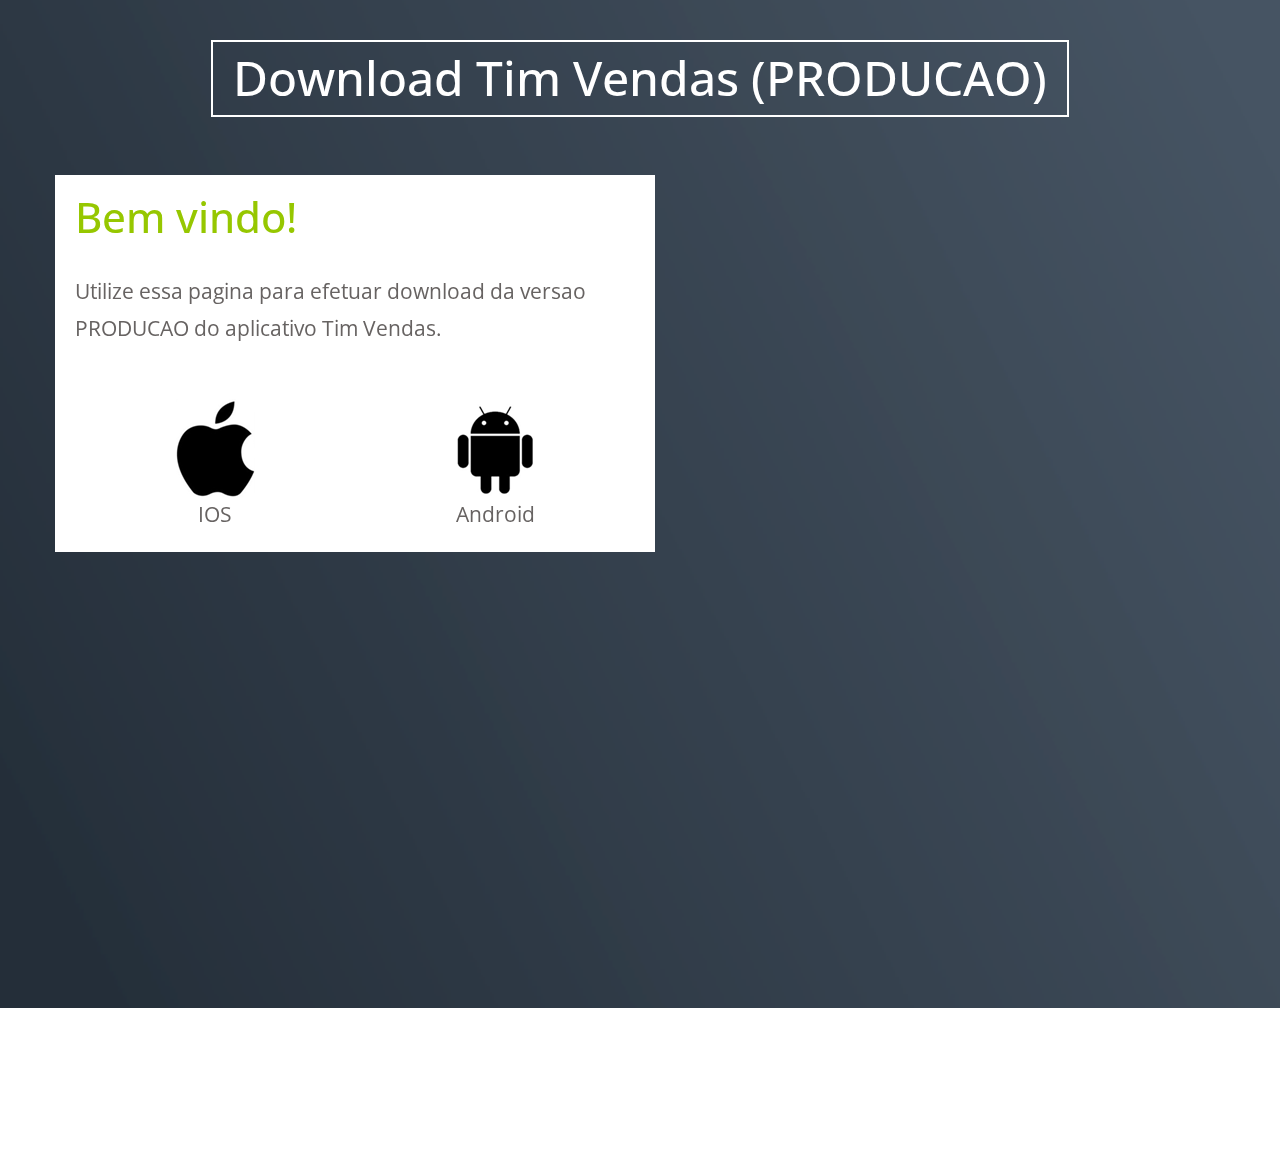
<file: timvendas.html>
<!DOCTYPE html>
<html lang="en">
<head>
    <meta charset="utf-8">
    <meta http-equiv="X-UA-Compatible" content="IE=edge">
    <meta name="viewport" content="width=device-width, initial-scale=1">

    <title>Download Tim Vendas IOS (PRODUCAO)</title>
<!--
Page One Template
https://templatemo.com/tm-504-page-one
-->
    <!-- load stylesheets -->
    <link rel="stylesheet" href="https://fonts.googleapis.com/css?family=Open+Sans:300,400">  <!-- Google web font "Open Sans" -->
    <link rel="stylesheet" href="font-awesome-4.7.0/css/font-awesome.min.css">                <!-- Font Awesome -->
    <link rel="stylesheet" href="css/bootstrap.min.css">                                      <!-- Bootstrap style -->
    <link rel="stylesheet" href="css/magnific-popup.css">                                     <!-- Magnific Popup -->
    <link rel="stylesheet" href="css/templatemo-style.css">                                   <!-- Templatemo style -->

    <!-- HTML5 shim and Respond.js for IE8 support of HTML5 elements and media queries -->
    <!-- WARNING: Respond.js doesn't work if you view the page via file:// -->
        <!--[if lt IE 9]>
          <script src="https://oss.maxcdn.com/html5shiv/3.7.2/html5shiv.min.js"></script>
          <script src="https://oss.maxcdn.com/respond/1.4.2/respond.min.js"></script>
          <![endif]-->
      </head>

      <body>
        
        <div class="container-fluid" id="main">

            <!-- Home -->
            <section class="parallax-window tm-section tm-section-home" id="home" data-parallax="scroll" data-image-src="img/beautiful-color-gradients-backgrounds-100-vicious-stance.png">
                <div class="tm-page-content-width tm-padding-b">
                    <div class="text-center tm-site-title-wrap">
                        <h1 class="tm-site-title">Download Tim Vendas (PRODUCAO)</h1>    
                    </div>                    
                    <div class="tm-textbox tm-white-bg">
                        <h2 class="tm-green-text tm-section-title">Bem vindo!</h2>
                        <p>Utilize essa pagina para efetuar download da versao PRODUCAO do aplicativo Tim Vendas.</p><center>
                        <table style="table-layout: fixed; width: 100%;">
                        <tr> 
                            <td style="text-align:center;"><img id="botao_ios" src=./img/apple.png><br>IOS</td>
                            <td style="text-align:center;"><img id="botao_android" src=./img/android.png><br>Android</td>
                        </tr></table>
						<script type="text/javascript">
							document.getElementById("botao_ios").onclick = function () {
							  alert("Clique em instalar assim que for solicitado e acompanhe o andamento do download nos links do aparelho!");
							  location.href = "itms-services://?action=download-manifest&url=https://apptimvendas.timbrasil.com.br/apps/bin/tim-vendas/tim-vendas.plist";
							};
                                                        document.getElementById("botao_android").onclick = function () {
                                                          location.href = "https://apptimvendas.timbrasil.com.br/apps/bin/tim-vendas/TIMVendas.apk";
                                                        };                                                        
						</script>
                    </div>    
                </div>
            </section>
        </div>
        
        <!-- load JS files -->
        <script src="js/jquery-1.11.3.min.js"></script>         <!-- https://jquery.com/download/ -->
        <script src="js/isotope.pkgd.min.js"></script>          <!-- https://isotope.metafizzy.co/ -->
        <script src="js/imagesloaded.pkgd.min.js"></script>     <!-- https://imagesloaded.desandro.com/ --> 
        <script src="js/jquery.magnific-popup.min.js"></script> <!-- http://dimsemenov.com/plugins/magnific-popup/ -->
        <script src="js/parallax.min.js"></script>
        <script>     
            $(document).ready(function () {
                // Isotope for Gallery
                if ( $('.iso-box-wrapper').length > 0 ) { 

                    var $container  = $('.iso-box-wrapper'), 
                    $imgs     = $('.iso-box img');

                    $container.imagesLoaded(function () {
                        $container.isotope({
                            layoutMode: 'fitRows',
                            itemSelector: '.iso-box'
                        });
                        $imgs.load(function(){
                            $container.isotope('reLayout');
                        })
                    });

                    //filter items on button click
                    $('.filter-wrapper li a').click(function(){
                        var $this = $(this), filterValue = $this.attr('data-filter');
                        $container.isotope({ 
                            filter: filterValue,
                            animationOptions: { 
                                duration: 750, 
                                easing: 'linear', 
                                queue: false, 
                            }                
                        });             

                        // don't proceed if already selected
                        if ( $this.hasClass('selected') ) { 
                            return false; 
                        }

                        var filter_wrapper = $this.closest('.filter-wrapper');
                        filter_wrapper.find('.selected').removeClass('selected');
                        $this.addClass('selected');

                        return false;
                    });
                }

                // Magnific Popup for Gallery
                $('.iso-box-wrapper').magnificPopup({
                    delegate: 'a', // child items selector, by clicking on it popup will open
                    type: 'image',
                    gallery:{enabled:true}
                });

                // Smooth scrolling (https://css-tricks.com/snippets/jquery/smooth-scrolling/)
                // Select all links with hashes
                $('a[href*="#"]')
                  // Remove links that don't actually link to anything
                  .not('[href="#"]')
                  .not('[href="#0"]')
                  .click(function(event) {
                    // On-page links
                    if (
                      location.pathname.replace(/^\//, '') == this.pathname.replace(/^\//, '') 
                      && 
                      location.hostname == this.hostname
                    ) {
                      // Figure out element to scroll to
                      var target = $(this.hash);
                      target = target.length ? target : $('[name=' + this.hash.slice(1) + ']');
                      // Does a scroll target exist?
                      if (target.length) {
                        // Only prevent default if animation is actually gonna happen
                        event.preventDefault();
                        $('html, body').animate({
                          scrollTop: target.offset().top
                        }, 600, function() {
                          // Callback after animation
                          // Must change focus!
                          var $target = $(target);
                          $target.focus();
                          if ($target.is(":focus")) { // Checking if the target was focused
                            return false;
                          } else {
                            $target.attr('tabindex','-1'); // Adding tabindex for elements not focusable
                            $target.focus(); // Set focus again
                          };
                        });
                      }
                    }
                  });

                // Update the current year in copyright
                $('.tm-current-year').text(new Date().getFullYear());          
            });
    </script>   
</body>
</html>
</file>
<file: css/templatemo-style.css>
/* 

Page One Template

https://templatemo.com/tm-504-page-one

*/

body {
	font-size: 21px;	
	overflow-x: hidden;
}

body,button,.form-control {
	color: #606368;
	font-family: 'Open Sans', Helvetica, Arial, sans-serif; 
	font-weight: 400;	
}

button { cursor: pointer; }
a, button { transition: all 0.3s ease; }
a:hover,
a:focus {
	text-decoration: none;
	outline: none;
}

.container-fluid { 
	padding-left: 0; 
	padding-right: 0;
	overflow-x: hidden;
}

.tm-flex { display: flex; }

.tm-section {
	background-position: center center;
    background-size: cover;
    background-repeat: no-repeat;
}

button:focus { outline: none; }

p { 
	line-height: 1.8;
	margin-bottom: 50px;
}

.tm-section-title {
	font-size: 2.6rem;
    margin-bottom: 2rem;	
}

.tm-site-title-wrap {
	padding-top: 40px;
	padding-bottom: 50px;
}

.tm-site-title { 
	border: 2px solid #ffffff;
	color: #ffffff;
	display: inline-block;
	font-size: 3rem; 
	padding: 10px 20px;
}

.tm-textbox {
	max-width: 600px;
	width: 100%;
	padding: 20px;
	overflow: auto;
}

.tm-textbox-full-height { min-height: 950px; }

.tm-white-bg {
	background-color: white;
	color: #676362;
}

.tm-translucent-white-bg { background-color: rgba(255,255,255,0.58); }

.tm-btn,.tm-btn:visited {
	display: block;
	float: right;
	font-size: 1.8rem;
	font-weight: 300;
	color: white;
	background-color: #983333;
	padding: 5px 15px;
	cursor: pointer;
	border: none;
}

.tm-btn:hover,.tm-btn:focus {
	color: white;
	background-color: #c9302c;
}

.tm-green-text { color: #96C700; }
.tm-blue-text { color: #3690FD; }
.tm-red-text { color: #983333; }

.tm-content-box {
	overflow: auto;
	height: 100%;
	max-width: 600px;
	width:  100%;
	padding: 180px 60px 100px;	
	display: -ms-flexbox;	
	display: -webkit-flex;	
	display: flex;   
	-webkit-flex-direction: column;   
	    -ms-flex-direction: column;   
	        flex-direction: column;
}

.tm-gallery-content { padding-top: 180px; }

.tm-content-box-right {
	margin-left: auto;
	margin-right: 0;
}

.tm-small-font { font-size: 1rem; }

.tm-page-content-width {
	max-width: 1200px;
	margin: 0 auto;	
	padding-left: 15px;
	padding-right: 15px;
	width: 100%;	
}

.tm-padding-b {	padding-bottom: 80px; }
.tm-page-content-width,.tm-content-box { min-height: 1150px; }

.tm-flex-col {
	display: -ms-flexbox;
	display: -webkit-flex;
	display: flex;
    -ms-flex-direction: column;
        -webkit-flex-direction: column;
            flex-direction: column;    
}

.tm-media-icon {
	margin-right: 30px;
	margin-bottom: 0;
}

/* IE fix */
.tm-media-body { 
	flex: 1 1 auto; 
	width: 100%; 
}

/* Gallery */
.tm-section-gallery { min-height: 1100px; }
.filter-wrapper { padding-left: 0; }
.filter-wrapper li {
    display: inline-block;
    margin-right: 15px;
    margin-bottom: 10px;
}

.filter-wrapper li:last-child { margin-right: 0; }

.filter-wrapper li a {
	background-color: white;
    color: #666;
    font-weight: 400;
    padding: 6px 20px;    
    display: block;
    text-decoration: none;
    transition: all 0.4s ease-in-out;
}

.filter-wrapper li a.selected { 
	background-color: #666666; 
	color: white;
}
.iso-box {
    position: relative;
    min-height: 50px;
    float: left;
    overflow: hidden;
    margin-bottom: 15px;
    padding-left: 8px;
    padding-right: 8px;
}
.iso-box-section {
	margin-left: -8px;
    margin-right: -8px;
}

/* Contact */
.form-control {
	background-color: transparent;
	border-radius: 0;
	font-size: 1.15rem;
	padding: .9rem 1.25rem;
}

.form-control:focus {
	background-color: transparent;
	border-color: #983333;
}

.form-group { margin-bottom: 1.2rem; }
.tm-section-contact { position: relative; }

.tm-copyright-div {	
	color: white;
	display: inline-block;
	padding: 30px 35px;
	position: absolute;
    bottom: 0;
    right: 0;    
}

.tm-copyright-text { 
	font-size: 1.18rem;
    margin-bottom: 0;
    font-weight: 300;
}

.tm-copyright-text a {
	color: #fff;
}

/* Media Queries */
@media screen and (max-width: 991px) {
	.tm-gallery-content { padding-top: 150px; }
	.tm-section-gallery { min-height: 900px; }
	.tm-page-content-width,.tm-content-box { min-height: 1200px;	}
}

@media screen and (max-width: 767px) {
	.tm-gallery-content { padding-top: 100px; }
	.tm-content-box { padding: 100px 60px 100px; }
	.tm-section-gallery { min-height: 1050px; }	
	.tm-page-content-width,.tm-content-box { min-height: 1050px;	}
	.tm-site-title-wrap {
		padding-top: 60px;
		padding-bottom: 60px;
	}
}

@media screen and (max-height: 639px) {
	.tm-section-home { min-height: 100%; }
}

@media screen and (max-width: 575px) {
	.tm-gallery-content {padding-bottom: 150px;}	
}

@media screen and (max-width: 420px) {
	.tm-media {
		flex-direction: column;
		align-items: center;
	}

	.tm-media-icon {
		margin-right: 0;
		margin-bottom: 30px;
	}
}
</file>
